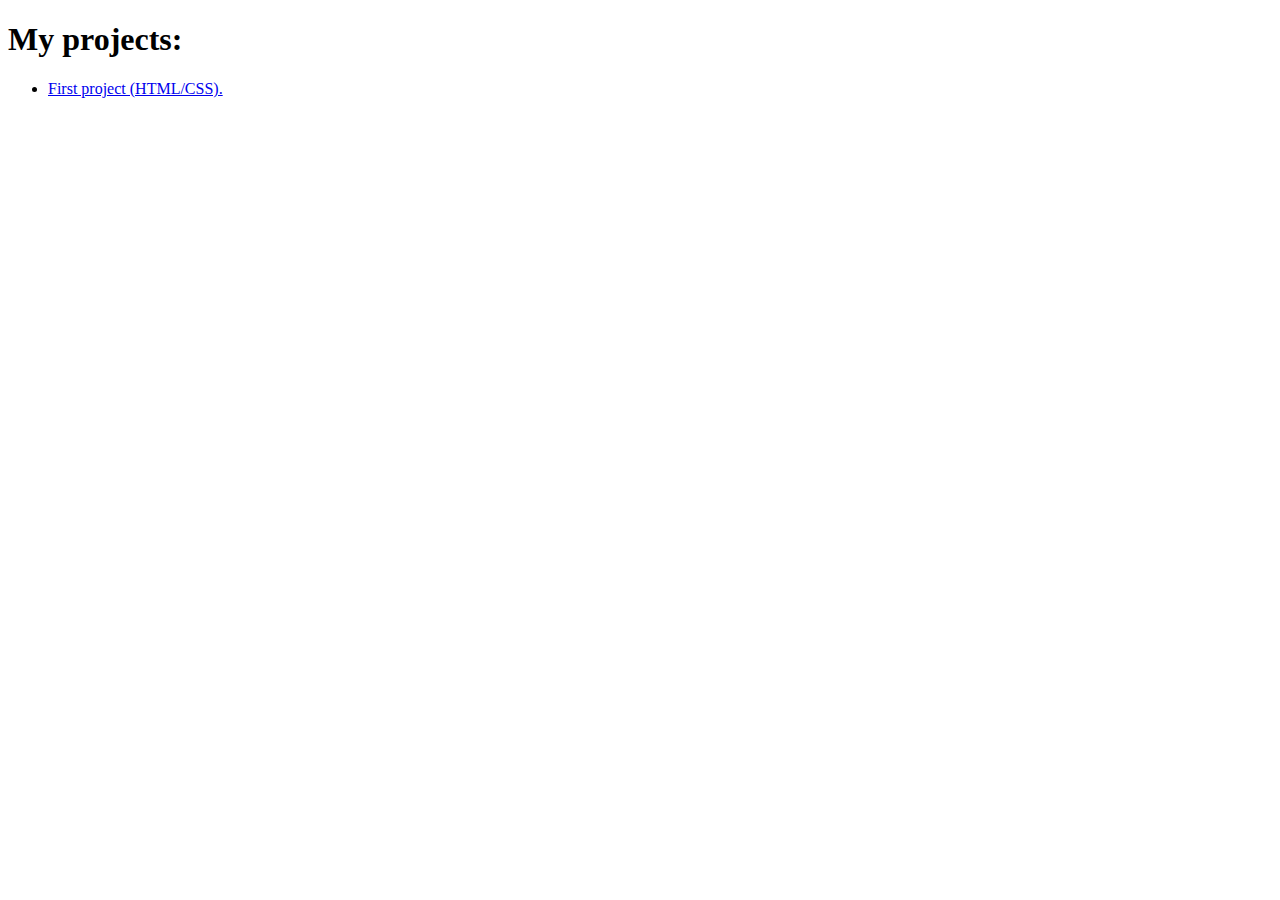
<file: index.html>
<!DOCTYPE HTML>
<html>
<head>
<title>VitaliSivakou.github.io</title>
</head>
<body>
<h1>My projects:</h1>
<ul>
	<li><a href="./task3/index.html">First project (HTML/CSS).</a></li>
	<!--<li><a disabled href="./project2/index.html">Second project</a></li>-->
</ul>
</body>
</html>
</file>
